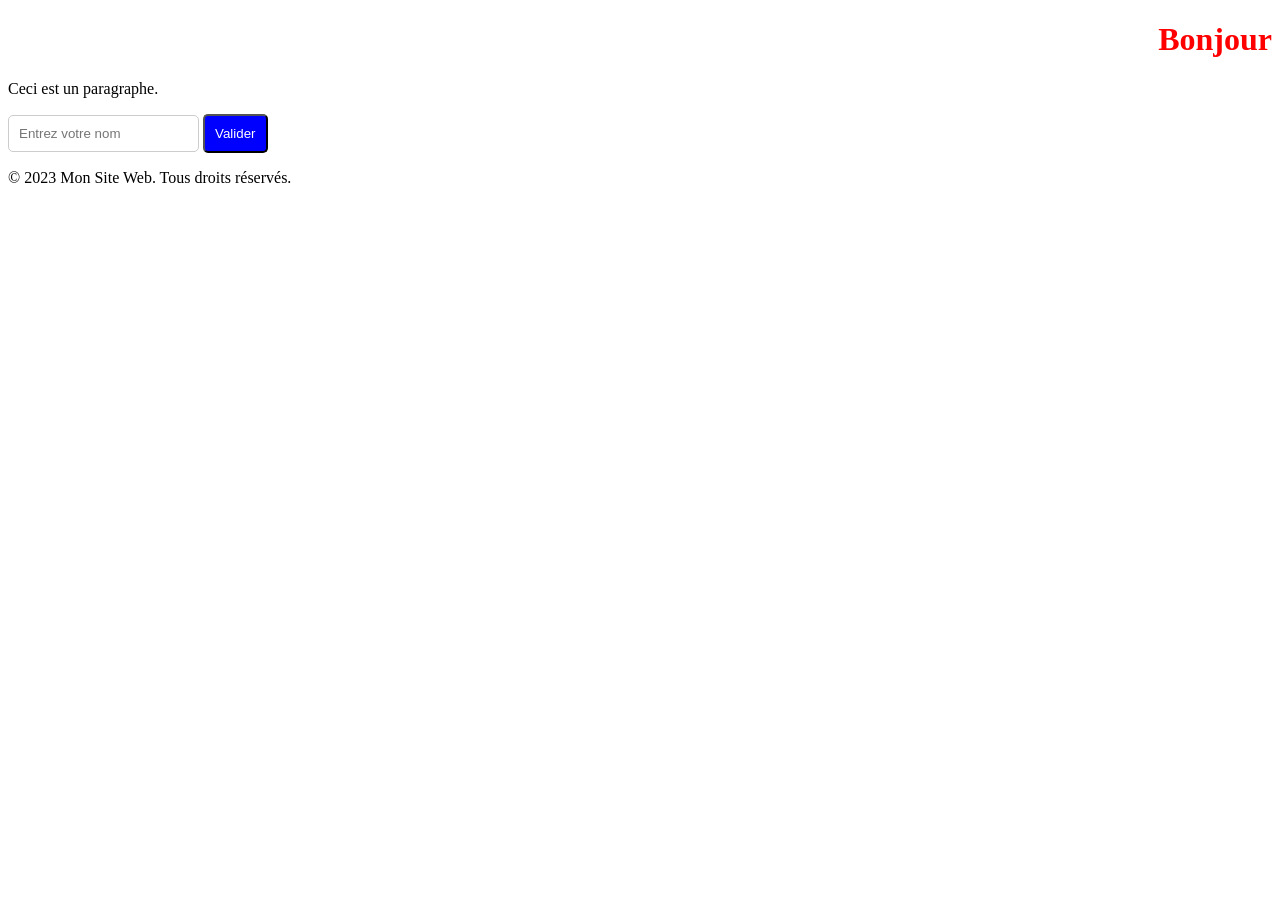
<file: cours1/index.html>
<!doctype html>
<html lang="en">
  <head>
    <meta charset="UTF-8" />
    <meta name="viewport" content="width=device-width, initial-scale=1.0" />
    <title>Cours 1</title>
    <link rel="stylesheet" href="style.css" />
  </head>

  <body>
    <h1>Bonjour</h1>

    <p>Ceci est un paragraphe.</p>

    <input type="text" placeholder="Entrez votre nom" />

    <button>Valider</button>

    <footer>
      <p>&copy; 2023 Mon Site Web. Tous droits réservés.</p>
    </footer>
  </body>
</html>
</file>
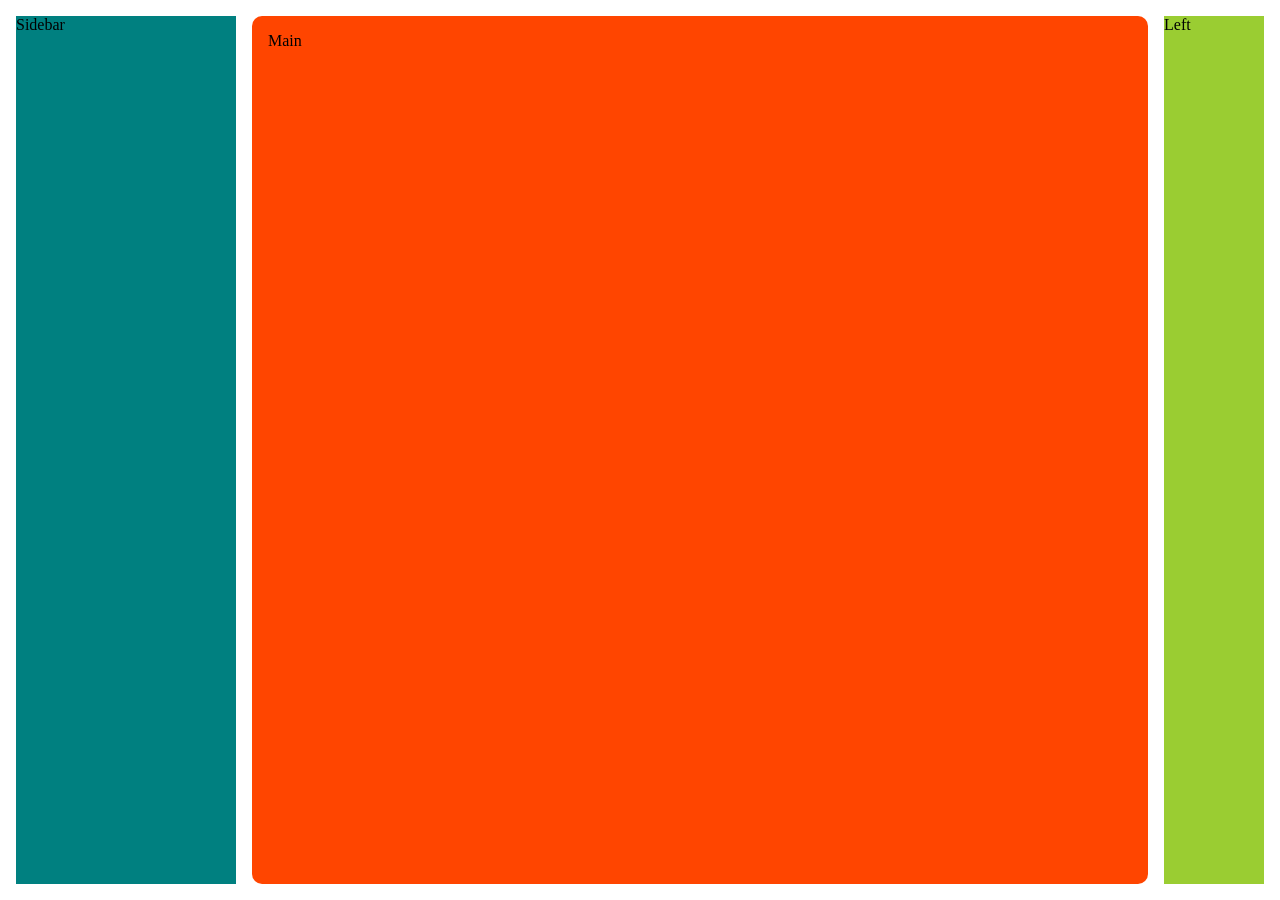
<file: flex-box/index.html>
<!doctype html>
<html lang="en">
  <head>
    <meta charset="UTF-8" />
    <meta name="viewport" content="width=device-width, initial-scale=1.0" />
    <link rel="stylesheet" href="style.css" />
    <title>FLEXBOX</title>
  </head>
  <body>
    <div class="container2">
      <div class="sidebar">Sidebar</div>
      <div class="main">Main</div>
      <div class="left">Left</div>
    </div>
  </body>
</html>
</file>
<file: cours1/style.css>
h1 {
  color: red;
  text-align: right;
}

input {
  border-radius: 5px;
  padding: 10px;
  border: 1px solid #ccc;
}

button {
  background-color: blue;
  color: white;
  padding: 10px;
  border-radius: 5px;
}
</file>
<file: flex-box/style.css>
* {
  margin: 0;
  padding: 0;
  box-sizing: border-box;
}

.child1 {
  background: red;
  flex: 1;
}

.child2 {
  background: blue;
  flex: 1;
}

.child3 {
  background: green;
  flex: 1;
}

.child4 {
  background: yellow;
  flex: 1;
}

.container {
  display: flex;
  flex-direction: row;
  width: 100%;
}

.sidebar {
  background: teal;
}

.main {
  background: orangered;
  padding: 1rem;
  border-radius: 10px;
}

.left {
  background: yellowgreen;
}
.container2 {
  display: grid;
  grid-template-columns: 220px 1fr 100px;
  /* grid-template-columns: repeat(auto-fill, minmax(250px, 1fr)); */
  height: 100vh;
  gap: 1rem;
  padding: 1rem;
}
</file>
